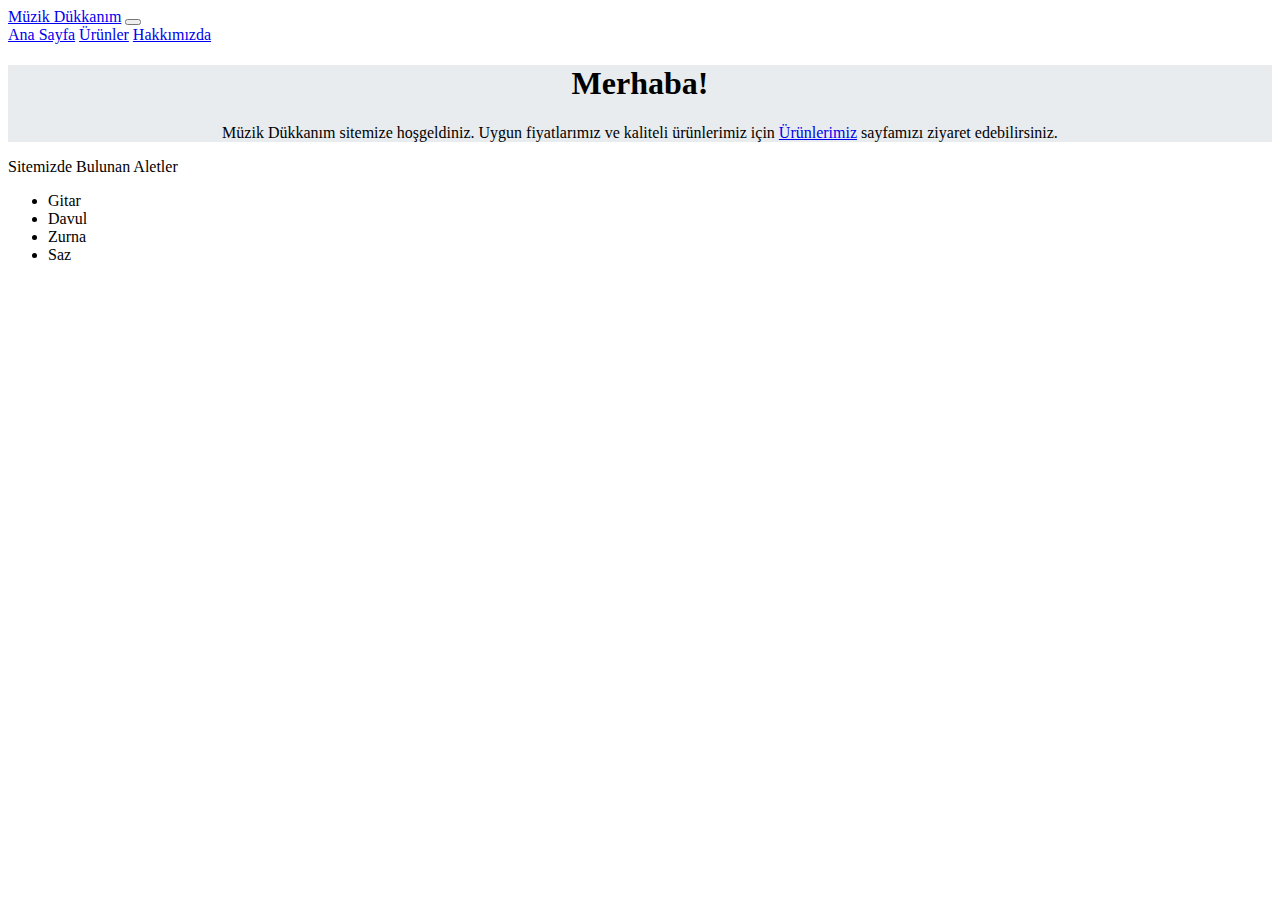
<file: index.html>
<!DOCTYPE html>
<html lang="en">
<head>
  <meta charset="UTF-8">
  <meta http-equiv="X-UA-Compatible" content="IE=edge">
  <meta name="viewport" content="width=device-width, initial-scale=1.0">
  <title>Müzik Dükkanım</title>

  <link rel="stylesheet" href="https://cdn.jsdelivr.net/npm/bootstrap@4.5.3/dist/css/bootstrap.min.css" integrity="sha384-TX8t27EcRE3e/ihU7zmQxVncDAy5uIKz4rEkgIXeMed4M0jlfIDPvg6uqKI2xXr2" crossorigin="anonymous">
  <link rel="stylesheet" href="css/style.css">
</head>
<body>


  <!--header section-->

<nav class="navbar navbar-expand-lg navbar-light bg-light">
  <a class="navbar-brand" href="index.html">Müzik Dükkanım</a>
  <button class="navbar-toggler" type="button" data-toggle="collapse" data-target="#navbarNavAltMarkup" aria-controls="navbarNavAltMarkup" aria-expanded="false" aria-label="Toggle navigation">
    <span class="navbar-toggler-icon"></span>
  </button>
  <div class="collapse navbar-collapse" id="navbarNavAltMarkup">
    <div class="navbar-nav">
      <a class="nav-link active" href="index.html">Ana Sayfa</a>
      <a class="nav-link" href="ürünlerimiz.html">Ürünler</a>
      <a class="nav-link" href="hakkımızda.html">Hakkımızda</a>
    </div>
  </div>
</nav>


<div class="jumbotron jumbotron-fluid" style="background-color: #E9ECEF;"> <!-- Jambatron başlangıç-->
  <div class="container">

<h1 style="text-align: center;">Merhaba!</h1>
<div class="container">
    <div class="row">
        <div class="col-12">
          <p class="pcen" >Müzik Dükkanım sitemize hoşgeldiniz. Uygun fiyatlarımız ve kaliteli ürünlerimiz için <a href="ürünlerimiz.html">Ürünlerimiz</a> sayfamızı ziyaret edebilirsiniz.</p>


        </div>
    </div>
</div>


</div>
</div>   

  <div class="box1">
    <p>Sitemizde Bulunan Aletler</p>
    <ul>
        <li>Gitar</li>
        <li>Davul</li>
        <li>Zurna</li>
        <li>Saz</li>
    </ul>
</div>







</body>
</html>
</file>
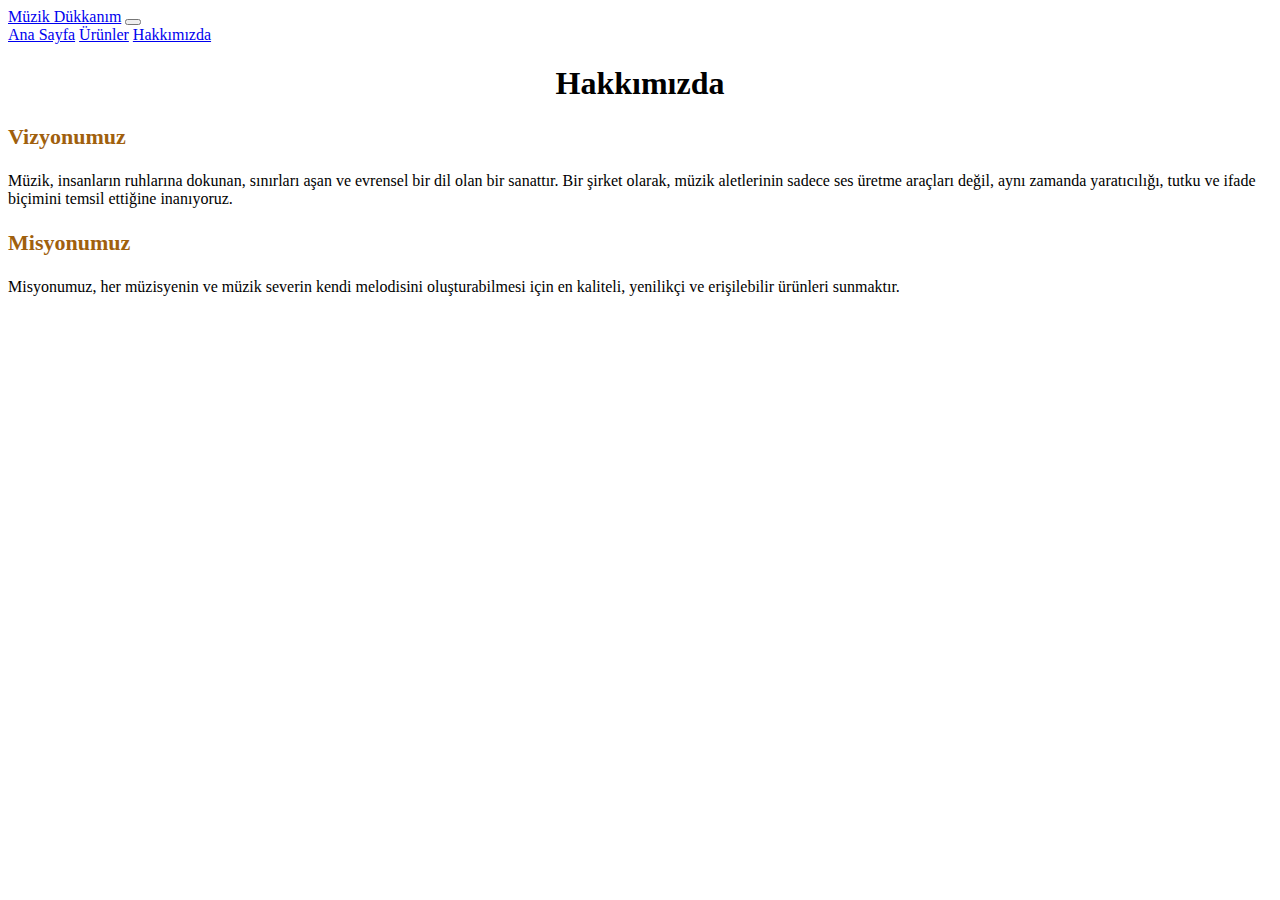
<file: hakkımızda.html>
<!DOCTYPE html>
<html lang="en">
<head>
  <meta charset="UTF-8">
  <meta http-equiv="X-UA-Compatible" content="IE=edge">
  <meta name="viewport" content="width=device-width, initial-scale=1.0">
  <title>Müzik Dükkanım</title>

  <link rel="stylesheet" href="https://cdn.jsdelivr.net/npm/bootstrap@4.5.3/dist/css/bootstrap.min.css" integrity="sha384-TX8t27EcRE3e/ihU7zmQxVncDAy5uIKz4rEkgIXeMed4M0jlfIDPvg6uqKI2xXr2" crossorigin="anonymous">
  <link rel="stylesheet" href="css/style.css">
</head>
<body>

  <header>
    <!-- Başlık -->
    



    <nav class="navbar navbar-expand-lg navbar-light bg-light">
      <a class="navbar-brand" href="index.html">Müzik Dükkanım</a>
      <button class="navbar-toggler" type="button" data-toggle="collapse" data-target="#navbarNavAltMarkup" aria-controls="navbarNavAltMarkup" aria-expanded="false" aria-label="Toggle navigation">
        <span class="navbar-toggler-icon"></span>
      </button>
      <div class="collapse navbar-collapse" id="navbarNavAltMarkup">
        <div class="navbar-nav">
          <a class="nav-link active" href="index.html">Ana Sayfa</a>
          <a class="nav-link" href="ürünlerimiz.html">Ürünler</a>
          <a class="nav-link" href="hakkımızda.html">Hakkımızda</a>
        </div>
      </div>
    </nav>



    <h1 style="text-align: center;">Hakkımızda</h1>
    
    <div class="container">
        <div class="row">
            <div class="col-12">
              <h3 class="h3yellow" >Vizyonumuz</h3>
              <p>
                  Müzik, insanların ruhlarına dokunan, sınırları aşan ve evrensel bir dil olan bir sanattır.
                  Bir şirket olarak, müzik aletlerinin sadece ses üretme araçları değil, aynı zamanda yaratıcılığı, tutku ve ifade biçimini temsil ettiğine inanıyoruz. 
              </p>
            </div>
            <div class="col-12">
              <h3  class="h3yellow">Misyonumuz</h3>
              <p>Misyonumuz, her müzisyenin ve müzik severin kendi melodisini oluşturabilmesi için en kaliteli, yenilikçi ve erişilebilir ürünleri sunmaktır.</p>
      
            </div>
        </div>
    </div>


</body>
</html>
</file>
<file: css/style.css>
.h1pink30{
    color: rgb(247, 64, 140);
    text-align: center;
    font-size: 30px;
    font-weight: bold;

}

.h2purple19{

    color: purple;
    font-size: 1.5em;
    text-align: center;
    font-weight: bold;


}

.h3yellow{
    color: rgb(160, 96, 13);
    font-weight: bold;
    font-size: 22px;
}

.pcen{
text-align: center;

}
</file>
